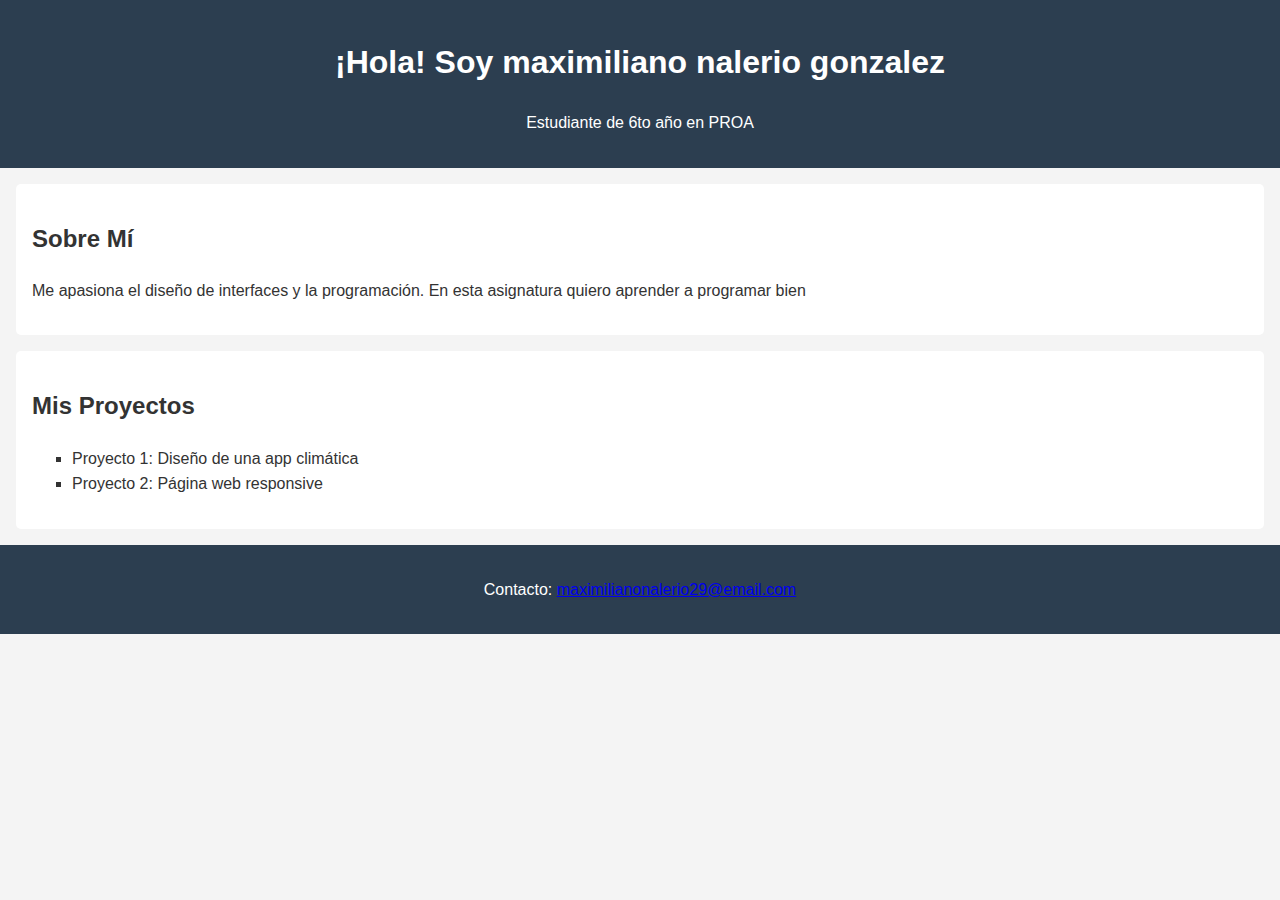
<file: index.html>
<!DOCTYPE html>
<html lang="es">
<head>
<!-- METADATOS: Información técnica y para motores de búsqueda -->
<meta charset="UTF-8">
<meta name="viewport" content="width=device-width,
initial-scale=1.0">
<title>Mi Portfolio - 6to ProA</title>
<!-- Enlace al archivo CSS -->
<link rel="stylesheet" href="style.css">
</head>
<body>
<!-- ENCABEZADO: Barra de navegación o título -->
<header>
<h1>¡Hola! Soy maximiliano nalerio gonzalez</h1>
<p>Estudiante de 6to año en PROA </p>
</header>
<!-- SECCIÓN PRINCIPAL: Contenido central -->
<main>
<section id="sobre-mi">
<h2>Sobre Mí</h2>
<p>Me apasiona el diseño de interfaces y la programación.
En esta asignatura quiero aprender a programar bien</p>
</section>
<section id="proyectos">
<h2>Mis Proyectos</h2>
<ul>
<li>Proyecto 1: Diseño de una app climática</li>
<li>Proyecto 2: Página web responsive</li>
</ul>
</section>
</main>
<!-- PIE DE PÁGINA: Información de contacto -->
<footer>
<p>Contacto: <a
href="mailto:tu-email@ejemplo.com">maximilianonalerio29@email.com</a></p>
</footer>
</body>
</html>
</file>
<file: style.css>
/* ESTILOS GENERALES: Aplican a toda la página */
body {
font-family: 'Arial', sans-serif; /* Tipografía */
line-height: 1.6; /* Espaciado entre líneas */
margin: 0;
padding: 0;
background-color: #f4f4f4; /* Color de fondo */
color: #333; /* Color de texto principal */
}
/* ENCABEZADO: Estilos para la sección <header> */
header {
background-color: #2c3e50; /* Azul oscuro */
color: white;
text-align: center;
padding: 1rem 0; /* Espaciado interno */
}
/* SECCIONES: Estilos para <section> */
section {
margin: 1rem;
padding: 1rem;
background-color: white;
border-radius: 5px; /* Bordes redondeados */
}
/* LISTA DE PROYECTOS: Estilos para <ul> */
ul {
list-style-type: square; /* Viñetas cuadradas */
}
/* PIE DE PÁGINA: Estilos para <footer> */
footer {
text-align: center;
padding: 1rem 0;
background-color: #2c3e50;
color: white;
</file>
